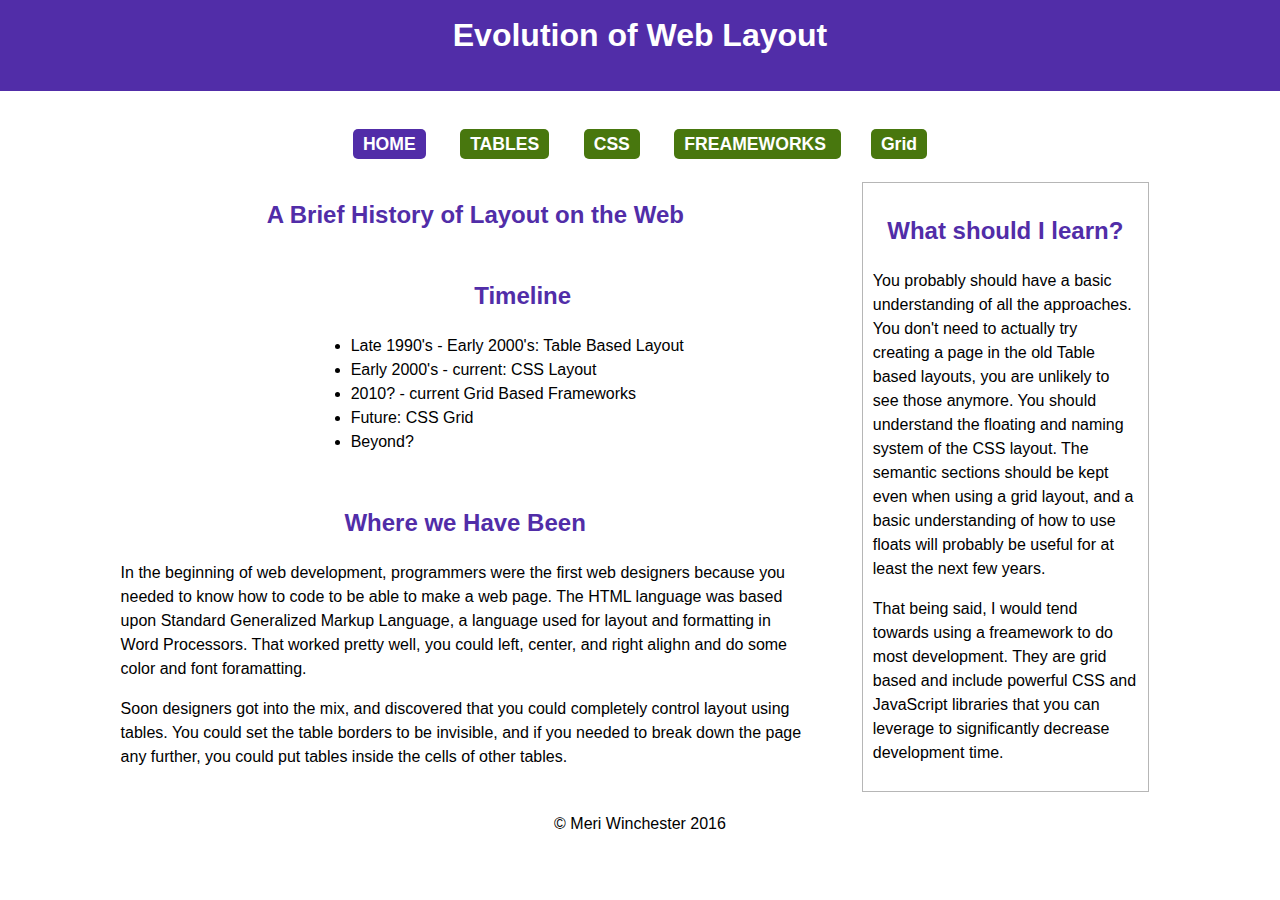
<file: index.html>
<!DOCTYPE html>
<html lang="en">

<head>
    <title>Evolution of Web Layout</title>
    <link rel="stylesheet" href="style.css">
</head>

<body>

    <header>
        <h1>Evolution of Web Layout </h1></header>
    <div class="container">
        <nav><a href="index.html" id="current">HOME</a>
            <a href="table.html">TABLES</a>
            <a href="css.html">CSS</a>
            <a href="frameworks.html">FREAMEWORKS
            </a>
            <a href="grid.html">Grid</a>
        </nav>
        <aside>
            <h2>What should I learn?</h2>
            <p>You probably should have a basic understanding of all the approaches. You don't need to actually try creating a page in the old Table based layouts, you are unlikely to see those anymore. You should understand the floating and naming system of the CSS layout. The semantic sections should be kept even when using a grid layout, and a basic understanding of how to use floats will probably be useful for at least the next few years.</p>
            <p>That being said, I would tend towards using a freamework to do most development. They are grid based and include powerful CSS and JavaScript libraries that you can leverage to significantly decrease development time. </p>
        </aside>
        <main id="home">
            <h2>A Brief History of Layout on the Web</h2>
            <section>
                <h2>Timeline</h2>
                <ul>
                    <li>Late 1990's - Early 2000's: Table Based Layout</li>
                    <li>Early 2000's - current: CSS Layout</li>
                    <li>2010? - current Grid Based Frameworks</li>
                    <li>Future: CSS Grid</li>
                    <li>Beyond?</li>
                </ul>
            </section>
            <article>
                <h2>Where we Have Been</h2>
                <p>In the beginning of web development, programmers were the first web designers because you needed to know how to code to be able to make a web page. The HTML language was based upon Standard Generalized Markup Language, a language used for layout and formatting in Word Processors. That worked pretty well, you could left, center, and right alighn and do some color and font foramatting.</p>
                <p>Soon designers got into the mix, and discovered that you could completely control layout using tables. You could set the table borders to be invisible, and if you needed to break down the page any further, you could put tables inside the cells of other tables.</p>

            </article>
        </main>
        <footer>&copy; Meri Winchester 2016</footer>
    </div>
</body>

</html>
</file>
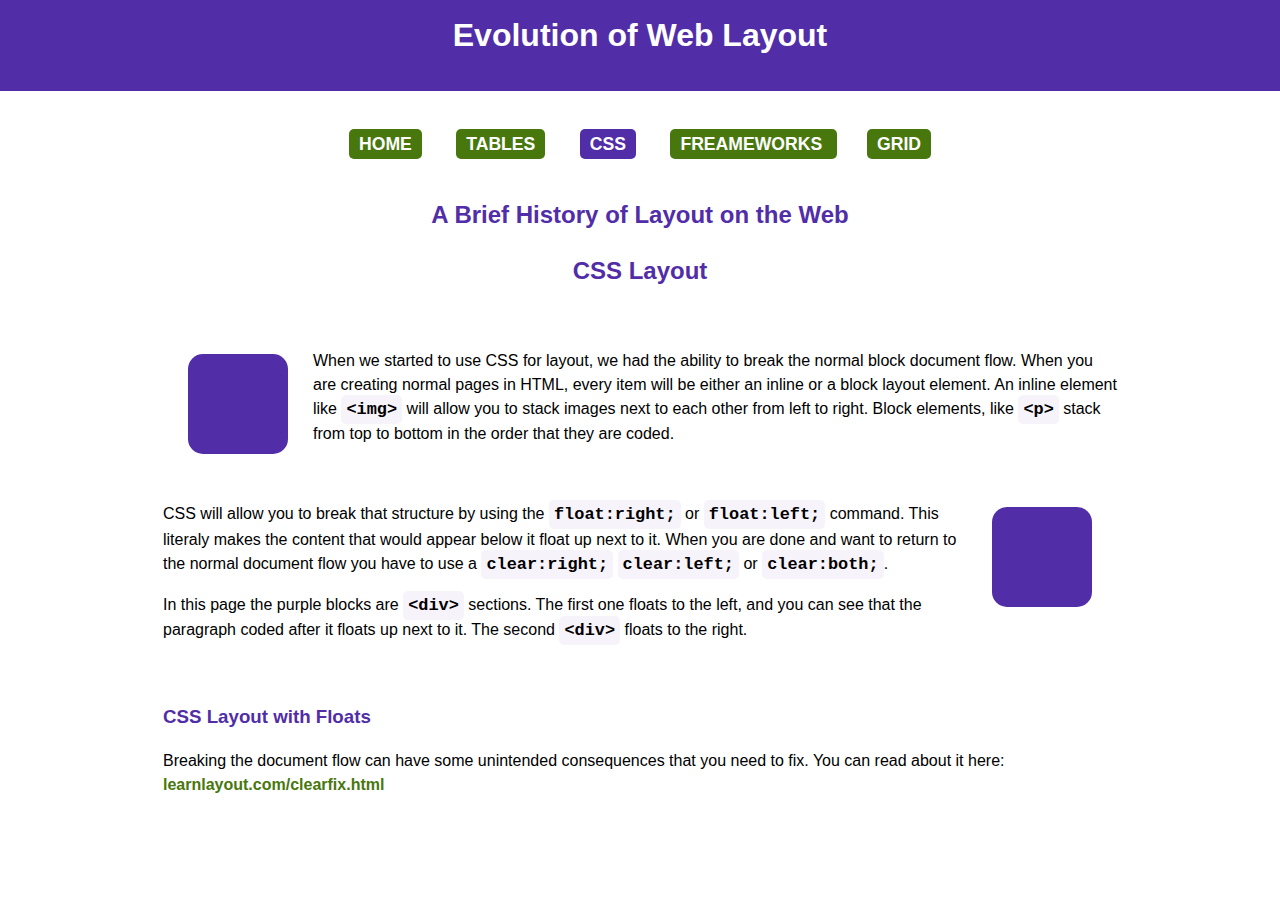
<file: css.html>
<!DOCTYPE html>
<html lang="en">

<head>
    <title>Evolution of Web Layout</title>
    <link rel="stylesheet" href="style.css">
</head>

<body>

    <header>
        <h1>Evolution of Web Layout </h1>
    </header>
    <div class="container">
        <nav><a href="index.html">HOME</a>
            <a href="table.html">TABLES</a>
            <a href="css.html" id="current">CSS</a>
            <a href="frameworks.html">FREAMEWORKS
            </a>
            <a href="grid.html">GRID</a>
        </nav>

        <main>
            <h2>A Brief History of Layout on the Web</h2>
            <section>
                <h2>CSS Layout</h2>
                <p>&nbsp;</p>
                <div class="splash" style="float: left;"></div>
                <p>When we started to use CSS for layout, we had the ability to break the normal block document flow. When you are creating normal pages in HTML, every item will be either an inline or a block layout element. An inline element like <code>&lt;img&gt;</code> will allow you to stack images next to each other from left to right. Block elements, like <code>&lt;p&gt;</code> stack from top to bottom in the order that they are coded.</p>
                <p style="clear:left;">&nbsp;</p>
                <div class="splash" style="float: right; "></div>
                <p>CSS will allow you to break that structure by using the <code>float:right;</code> or <code>float:left;</code> command. This literaly makes the content that would appear below it float up next to it. When you are done and want to return to the normal document flow you have to use a <code>clear:right;</code> <code>clear:left;</code> or <code>clear:both;</code>.</p>
                <p>In this page the purple blocks are <code>&lt;div&gt;</code> sections. The first one floats to the left, and you can see that the paragraph coded after it floats up next to it. The second <code>&lt;div&gt;</code> floats to the right.</p>

                <p style="clear:both;">&nbsp;</p>
            </section>
            <article>
                <H3>CSS Layout with Floats</H3>
                <p>Breaking the document flow can have some unintended consequences that you need to fix. You can read about it here: <a href="http://learnlayout.com/clearfix.html" target=_blank>learnlayout.com/clearfix.html</a></p>
                <p>&nbsp;</p>

            </article>
        </main>
        <footer></footer>
    </div>
</body>

</html>
</file>
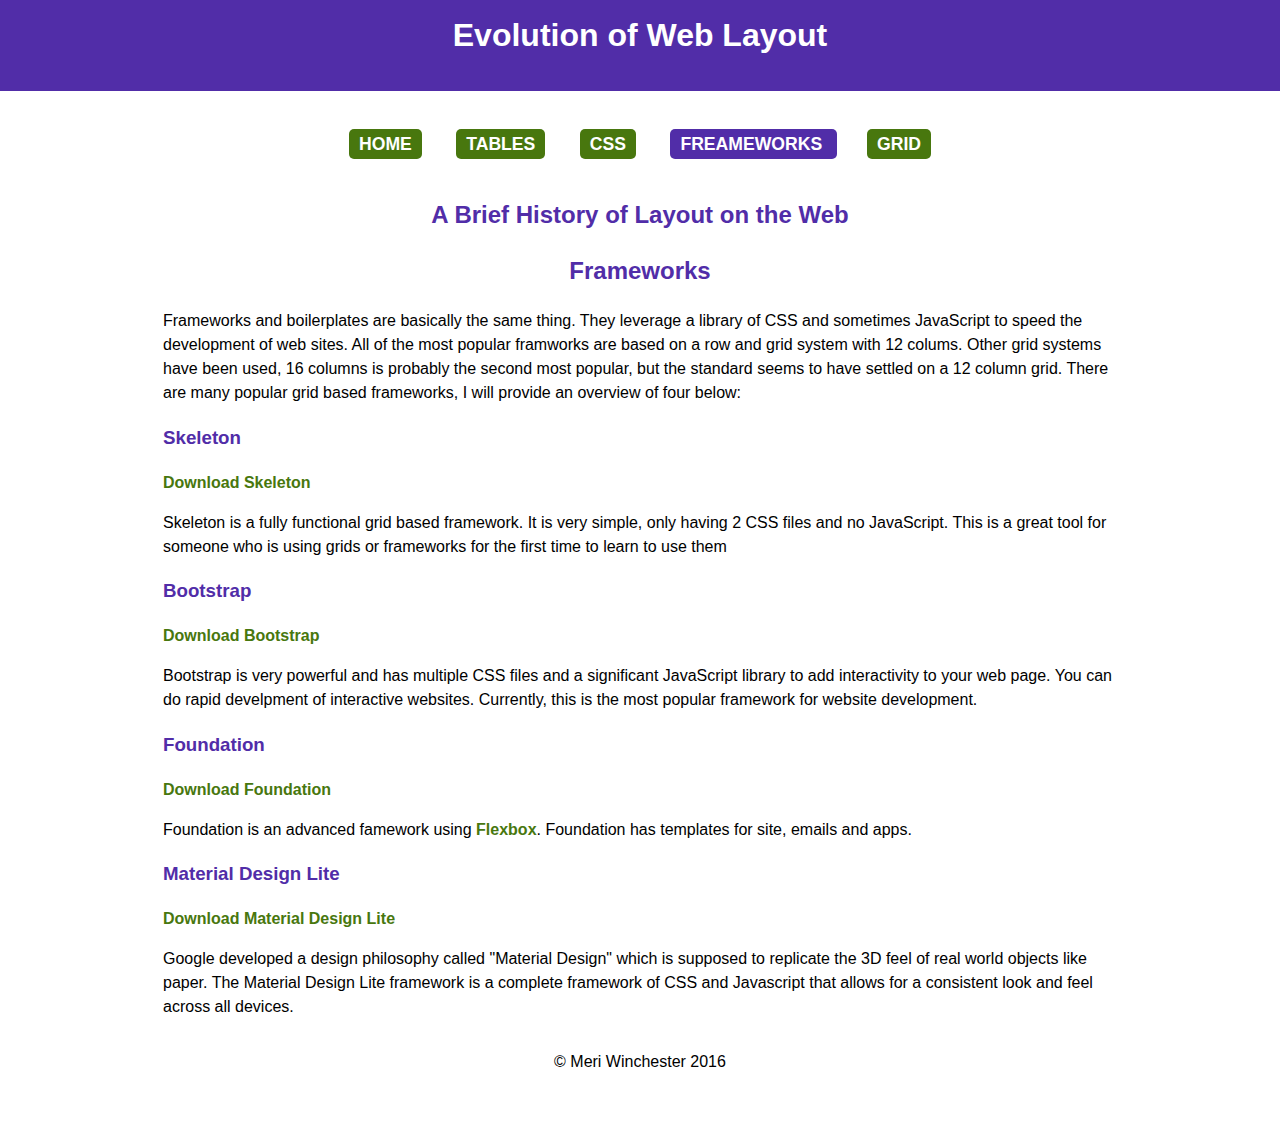
<file: frameworks.html>
<!DOCTYPE html>
<html lang="en">

<head>
    <title>Evolution of Web Layout</title>
    <link rel="stylesheet" href="style.css">
</head>

<body>

    <header>
        <h1>Evolution of Web Layout </h1>
    </header>
    <div class="container">
        <nav><a href="index.html">HOME</a>
            <a href="table.html">TABLES</a>
            <a href="css.html">CSS</a>
            <a href="frameworks.html" id="current">FREAMEWORKS
            </a>
            <a href="grid.html">GRID</a>
        </nav>

        <main>
            <h2>A Brief History of Layout on the Web</h2>
            <article>
                <h2>Frameworks</h2>
                <p>Frameworks and boilerplates are basically the same thing. They leverage a library of CSS and sometimes JavaScript to speed the development of web sites. All of the most popular framworks are based on a row and grid system with 12 colums. Other grid systems have been used, 16 columns is probably the second most popular, but the standard seems to have settled on a 12 column grid. There are many popular grid based frameworks, I will provide an overview of four below:</p>
                <h3>Skeleton</h3>
                <p><a href="http://getskeleton.com/">Download Skeleton</a></p>
                <p>Skeleton is a fully functional grid based framework. It is very simple, only having 2 CSS files and no JavaScript. This is a great tool for someone who is using grids or frameworks for the first time to learn to use them</p>
                <h3>Bootstrap</h3>
                <p><a href="http://getbootstrap.com/">Download Bootstrap</a></p>
                <p>Bootstrap is very powerful and has multiple CSS files and a significant JavaScript library to add interactivity to your web page. You can do rapid develpment of interactive websites. Currently, this is the most popular framework for website development.</p>
                <h3>Foundation</h3>
                <p><a href="http://foundation.zurb.com/">Download Foundation</a></p>
                <p>Foundation is an advanced famework using <a href="http://www.w3schools.com/css/css3_flexbox.asp">Flexbox</a>.  Foundation has templates for site, emails and apps.</p>
                <h3>Material Design Lite</h3>
                <p><a href="https://getmdl.io/">Download Material Design Lite</a>
                <p>Google developed a design philosophy called &quot;Material Design&quot; which is supposed to replicate the 3D feel of real world objects like paper. The Material Design Lite framework is a complete framework of CSS and Javascript that allows for a consistent look and feel across all devices.</p>
               </article> 
        </main>
        <footer>&copy; Meri Winchester 2016</footer>
    </div>
</body>

</html>
</file>
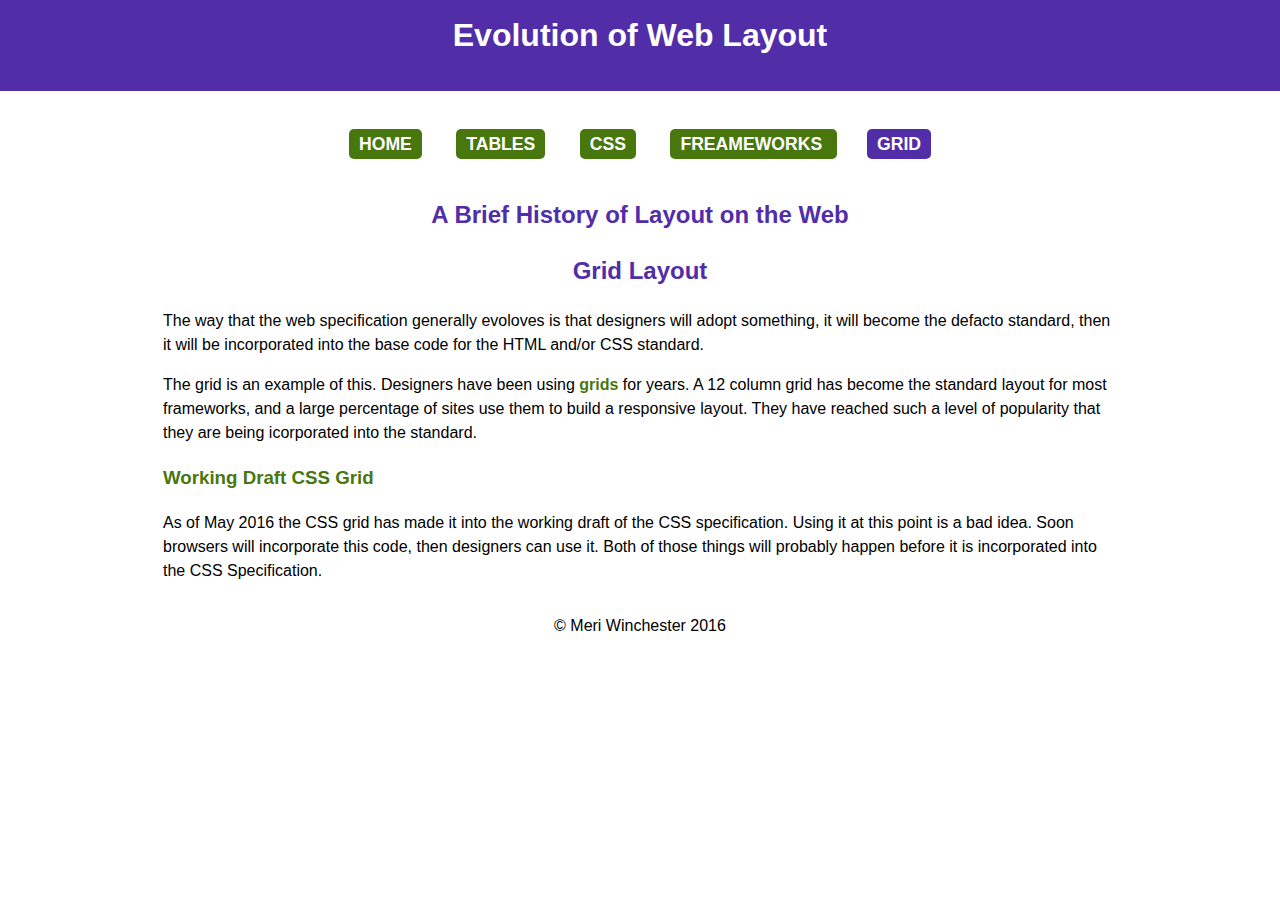
<file: grid.html>
<!DOCTYPE html>
<html lang="en">

<head>
    <title>Evolution of Web Layout</title>
    <link rel="stylesheet" href="style.css">
</head>

<body>

    <header>
        <h1>Evolution of Web Layout </h1>
    </header>
    <div class="container">
        <nav><a href="index.html">HOME</a>
            <a href="table.html">TABLES</a>
            <a href="css.html">CSS</a>
            <a href="frameworks.html" >FREAMEWORKS
            </a>
            <a href="grid.html" id="current">GRID</a>
        </nav>

        <main>
            <h2>A Brief History of Layout on the Web</h2>
            <article>
                <h2>Grid Layout</h2>
                <p>The way that the web specification generally evoloves is that designers will adopt something, it will become the defacto standard, then it will be incorporated into the base code for the HTML and/or CSS standard.</p>
                <p>The grid is an example of this. Designers have been using <a href="http://www.w3schools.com/css/css_rwd_grid.asp" target = "_blank">grids</a> for years. A 12 column grid has become the standard layout for most frameworks, and a large percentage of sites use them to build a responsive layout. They have reached such a level of popularity that they are being icorporated into the standard.</p>
                <h3><a href="https://www.w3.org/TR/css3-grid-layout/" target="_blank">Working Draft CSS Grid</a></h3><p>As of May 2016 the CSS grid has made it into the working draft of the CSS specification. Using it at this point is a bad idea. Soon browsers will incorporate this code, then designers can use it. Both of those things will probably happen before it is incorporated into the CSS Specification.</p>
               </article> 
        </main>
        <footer>&copy; Meri Winchester 2016</footer>
    </div>
</body>

</html>
</file>
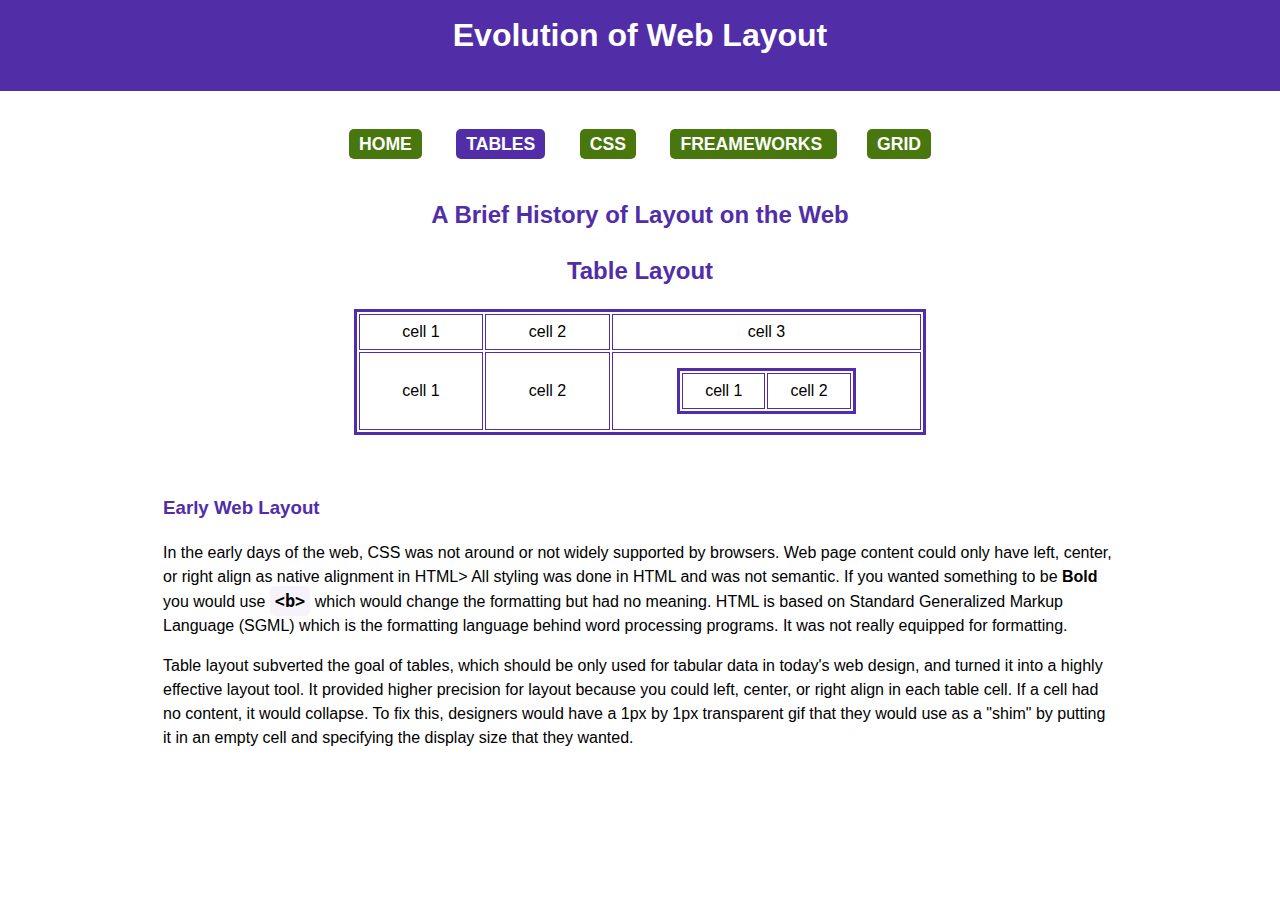
<file: table.html>
<!DOCTYPE html>
<html lang="en">

<head>
    <title>Evolution of Web Layout</title>
    <link rel="stylesheet" href="style.css">
</head>

<body>

    <header>
        <h1>Evolution of Web Layout</h1>
    </header>
    <div class="container">
        <nav><a href="index.html">HOME</a>
            <a href="table.html" id="current">TABLES</a>
            <a href="css.html">CSS</a>
            <a href="frameworks.html">FREAMEWORKS
            </a>
            <a href="grid.html">GRID</a>
        </nav>

        <main>
            <h2>A Brief History of Layout on the Web</h2>
            <section>
                <h2>Table Layout</h2>
                <table>
                    <tr>
                        <td>cell 1</td>
                        <td>cell 2</td>
                        <td>cell 3</td>
                    </tr>
                    <tr>
                        <td>cell 1</td>
                        <td>cell 2</td>
                        <td>
                            <table>
                                <tr>
                                    <td>cell 1</td>
                                    <td>cell 2</td>
                                </tr>
                            </table>

                        </td>
                    </tr>

                </table>
                <p>&nbsp;</p>
            </section>
            <article>
                <H3>Early Web Layout</H3>
                <p>In the early days of the web, CSS was not around or not widely supported by browsers. Web page content could only have left, center, or right align as native alignment in HTML> All styling was done in HTML and was not semantic. If you wanted something to be <strong>Bold</strong> you would use <code>&lt;b&gt;</code> which would change the formatting but had no meaning. HTML is based on Standard Generalized Markup Language (SGML) which is the formatting language behind word processing programs. It was not really equipped for formatting.</p>
                <p>Table layout subverted the goal of tables, which should be only used for tabular data in today's web design, and turned it into a highly effective layout tool. It provided higher precision for layout because you could left, center, or right align in each table cell. If a cell had no content, it would collapse. To fix this, designers would have a 1px by 1px transparent gif that they would use as a "shim" by putting it in an empty cell and specifying the display size that they wanted. </p>
                <p>&nbsp;</p>

            </article>
        </main>
        <footer></footer>
    </div>
</body>

</html>
</file>
<file: style.css>
body {
    font-family: arial, helvetica, sans-serif;
    padding: 0;
    margin: 0;
    line-height: 1.5;
}

h1,
h2
{
    color: #512Da8;
    text-align: center;
}

h3
{
    color:#512DA8;
}

header h1 {
    color: white;
}

.container {
    background: white;
    max-width: 1060px;
    margin: 5px auto;
    border-radius: 5px;
    padding: 15px;
    line-height: 1.5;
}

header {
    background: #512DA8;
    padding: 10px;
    margin-bottom: 25px;
    margin-top: -20px;
}

nav {
    text-align: center;
    padding-bottom: 20px;
}

nav a {
    padding: 5px 10px;
    background: #48770e;
    color: #FFFFFF;
    font-weight: 600;
    font-size: 1.1em;
    border-radius: 5px;
    text-decoration: none;
    margin: 15px;
}

nav a:hover {
    background: #FFFFFF;
    color: #48770e;
    text-decoration: underline;
}

a{
    text-decoration: none;
    font-weight: 600;
    color: #48770e;
}

a:hover{
    text-decoration:underline;
    color:#512DA8;
}

.splash {
    width: 100px;
    height: 100px;
    border-radius: 15px;
    background-color: #512DA8;
    margin: 5px 25px;
}

#current {
    background: #512DA8;
    color: #ffffff;
}

#home section {
    float: right;
    width: 40%;
    margin: 5px 10%;
}

#home article {
    float: left;
    width: 65%;
    margin: 1%;
}

section,
article {
    width: 90%;
    margin: 10px auto;
}

aside {
    float: right;
    width: 25%;
    margin: 5px 2%;
    border: 1px solid #B6B6B6;
    padding: 10px;
}

footer {
    clear: both;
    text-align: center;
    padding: 15px;
}

table {
    width: 60%;
    text-align: center;
    margin: 10px auto;
    border: 3px solid #512DAB;
}

td {
    padding: 5px;
    border: 1px solid #512DAB;
}

code {
    background: rgba(209, 196, 233, .2);
    font-family: monospace;
    font-weight: 900;
    font-size: 1.3em;
    padding: 5px;
    border-radius: 5px;
}
</file>
